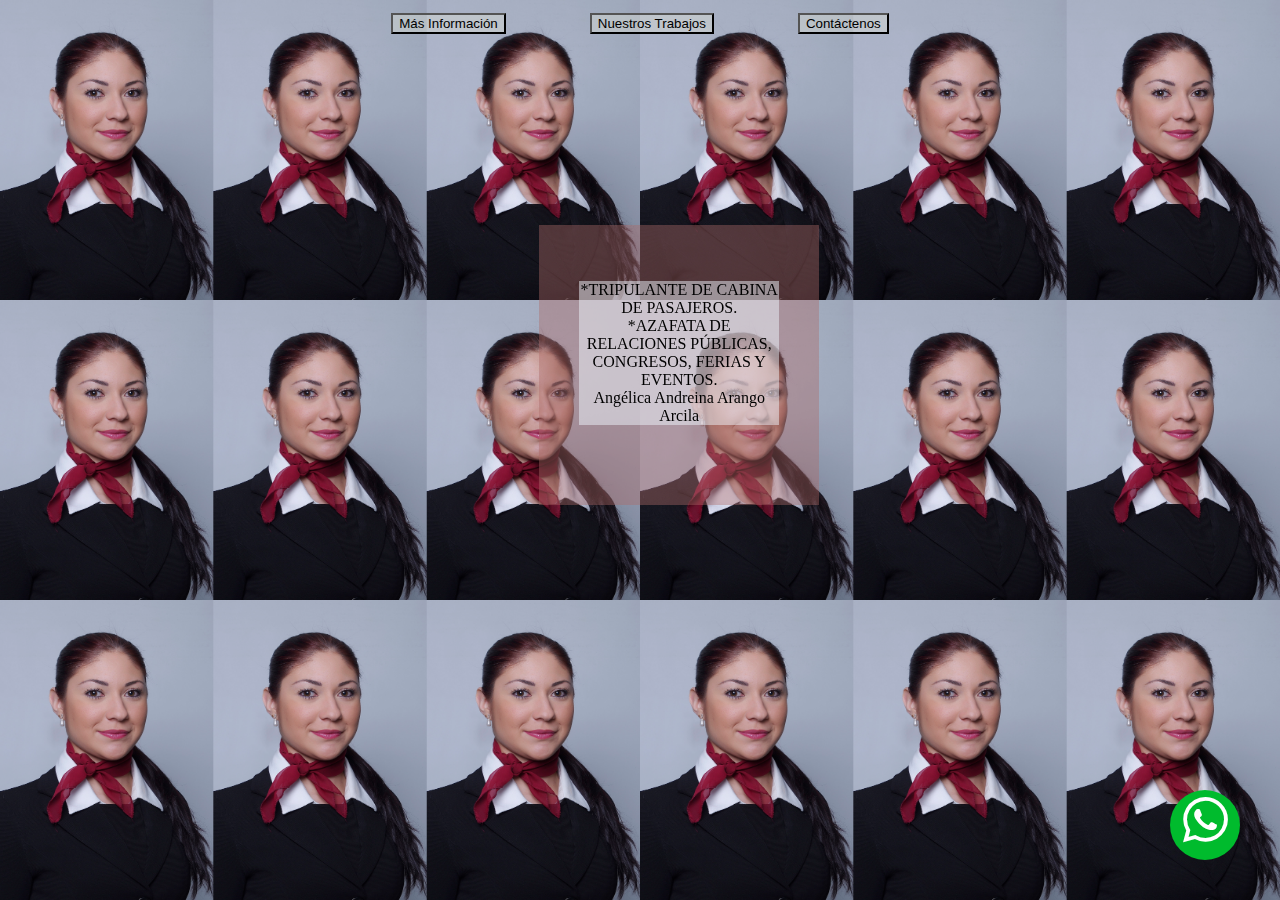
<file: index.html>
<!DOCTYPE html>
<html lang="en">
<head>
    <meta charset="UTF-8">
    <meta http-equiv="X-UA-Compatible" content="IE=edge">
    <meta name="viewport" content="width=device-width, initial-scale=1.0">
    <link rel="stylesheet" href="examen.css">
    <link rel="stylesheet" href="https://cdn.jsdelivr.net/npm/bootstrap-icons@1.3.0/font/bootstrap-icons.css">

 
    <title>Examen</title>

</head>
<body class="fondo">

    <div class="botones" >
        <a href="masinfo.html">
        <button class="btn" >Más Información</button></a>

        <a href="trabajos.html">
        <button class="btn">Nuestros Trabajos</button></a>

        <a href="contactenos.html">
        <button class="btn">Contáctenos</button></a>
    </div>
    


    <div class="circuloWhatsapp">
        <a href="https://api.whatsapp.com/send?phone=34642479262&text="
        target="_blank">
        <i class="bi bi-whatsapp logo"></i>
        
    </a>
</div>

    <div class="fondo">
        <!-- fotocv.jpg -->
    </div>


<div class="cuadrado">
   <div class="texto"> <p>
*TRIPULANTE DE CABINA DE PASAJEROS.
<br>
*AZAFATA DE RELACIONES PÚBLICAS, CONGRESOS, FERIAS Y EVENTOS.
<br>
Angélica Andreina Arango Arcila


    </p>
</div>
<!-- cuadro centro -->


</body>
</html>

<!-- position fixed, relative y absolute -->
</file>
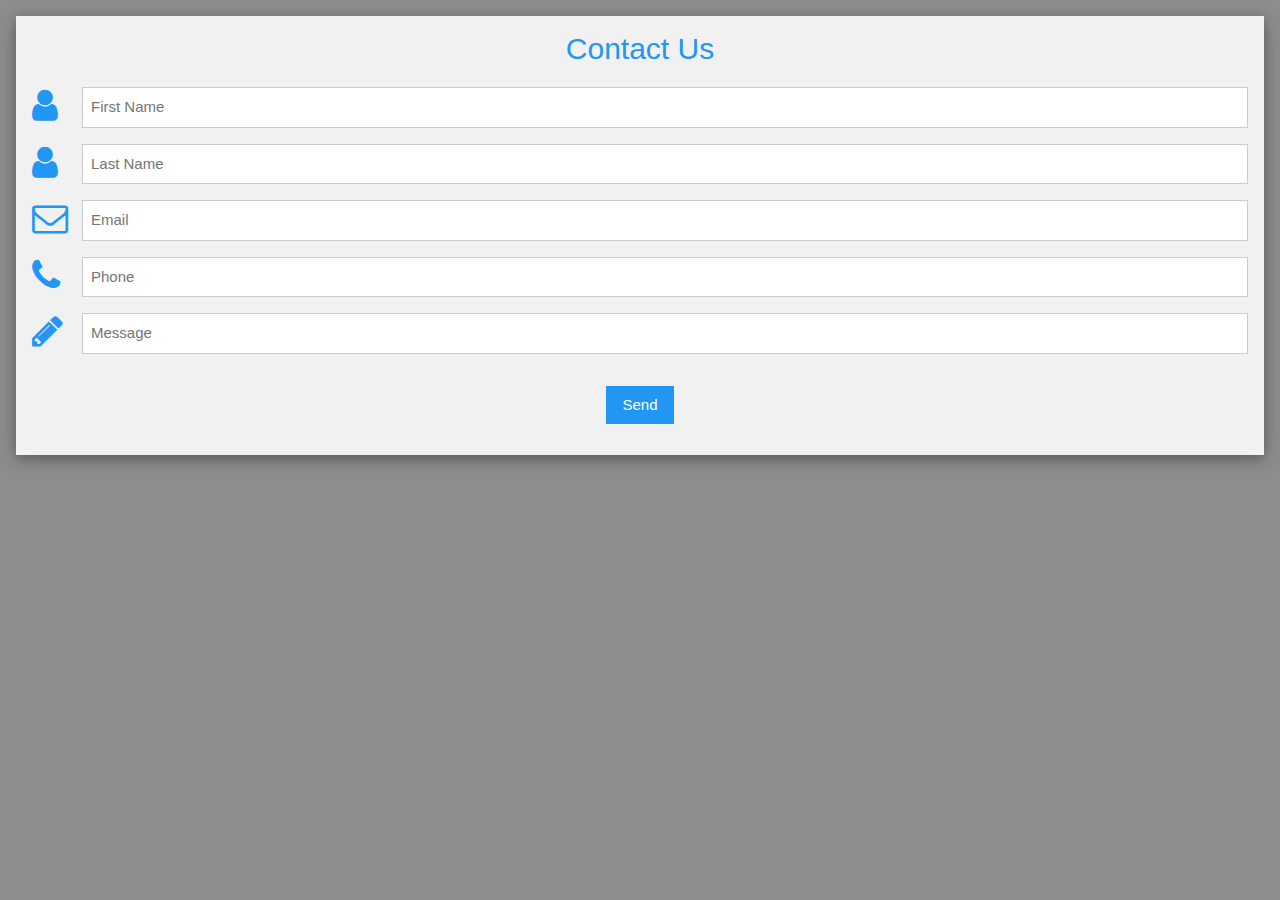
<file: contactenos.html>
<!DOCTYPE html>
<html>
<title>Examen</title>
<meta name="viewport" content="width=device-width, initial-scale=1">
<link rel="stylesheet" href="https://www.w3schools.com/w3css/4/w3.css">
<link rel="stylesheet" href="https://cdnjs.cloudflare.com/ajax/libs/font-awesome/4.7.0/css/font-awesome.min.css">
<link rel="stylesheet" href="examen.css">
<body>

<form action="/action_page.php" class="w3-container w3-card-4 w3-light-grey w3-text-blue w3-margin">
<h2 class="w3-center">Contact Us</h2>
 
<div class="w3-row w3-section">
  <div class="w3-col" style="width:50px"><i class="w3-xxlarge fa fa-user"></i></div>
    <div class="w3-rest">
      <input class="w3-input w3-border" name="first" type="text" placeholder="First Name">
    </div>
</div>

<div class="w3-row w3-section">
  <div class="w3-col" style="width:50px"><i class="w3-xxlarge fa fa-user"></i></div>
    <div class="w3-rest">
      <input class="w3-input w3-border" name="last" type="text" placeholder="Last Name">
    </div>
</div>

<div class="w3-row w3-section">
  <div class="w3-col" style="width:50px"><i class="w3-xxlarge fa fa-envelope-o"></i></div>
    <div class="w3-rest">
      <input class="w3-input w3-border" name="email" type="text" placeholder="Email">
    </div>
</div>

<div class="w3-row w3-section">
  <div class="w3-col" style="width:50px"><i class="w3-xxlarge fa fa-phone"></i></div>
    <div class="w3-rest">
      <input class="w3-input w3-border" name="phone" type="text" placeholder="Phone">
    </div>
</div>

<div class="w3-row w3-section">
  <div class="w3-col" style="width:50px"><i class="w3-xxlarge fa fa-pencil"></i></div>
    <div class="w3-rest">
      <input class="w3-input w3-border" name="message" type="text" placeholder="Message">
    </div>
</div>

<p class="w3-center">
<button class="w3-button w3-section w3-blue w3-ripple"> Send </button>
</p>
</form>

</body>
</html>
</file>
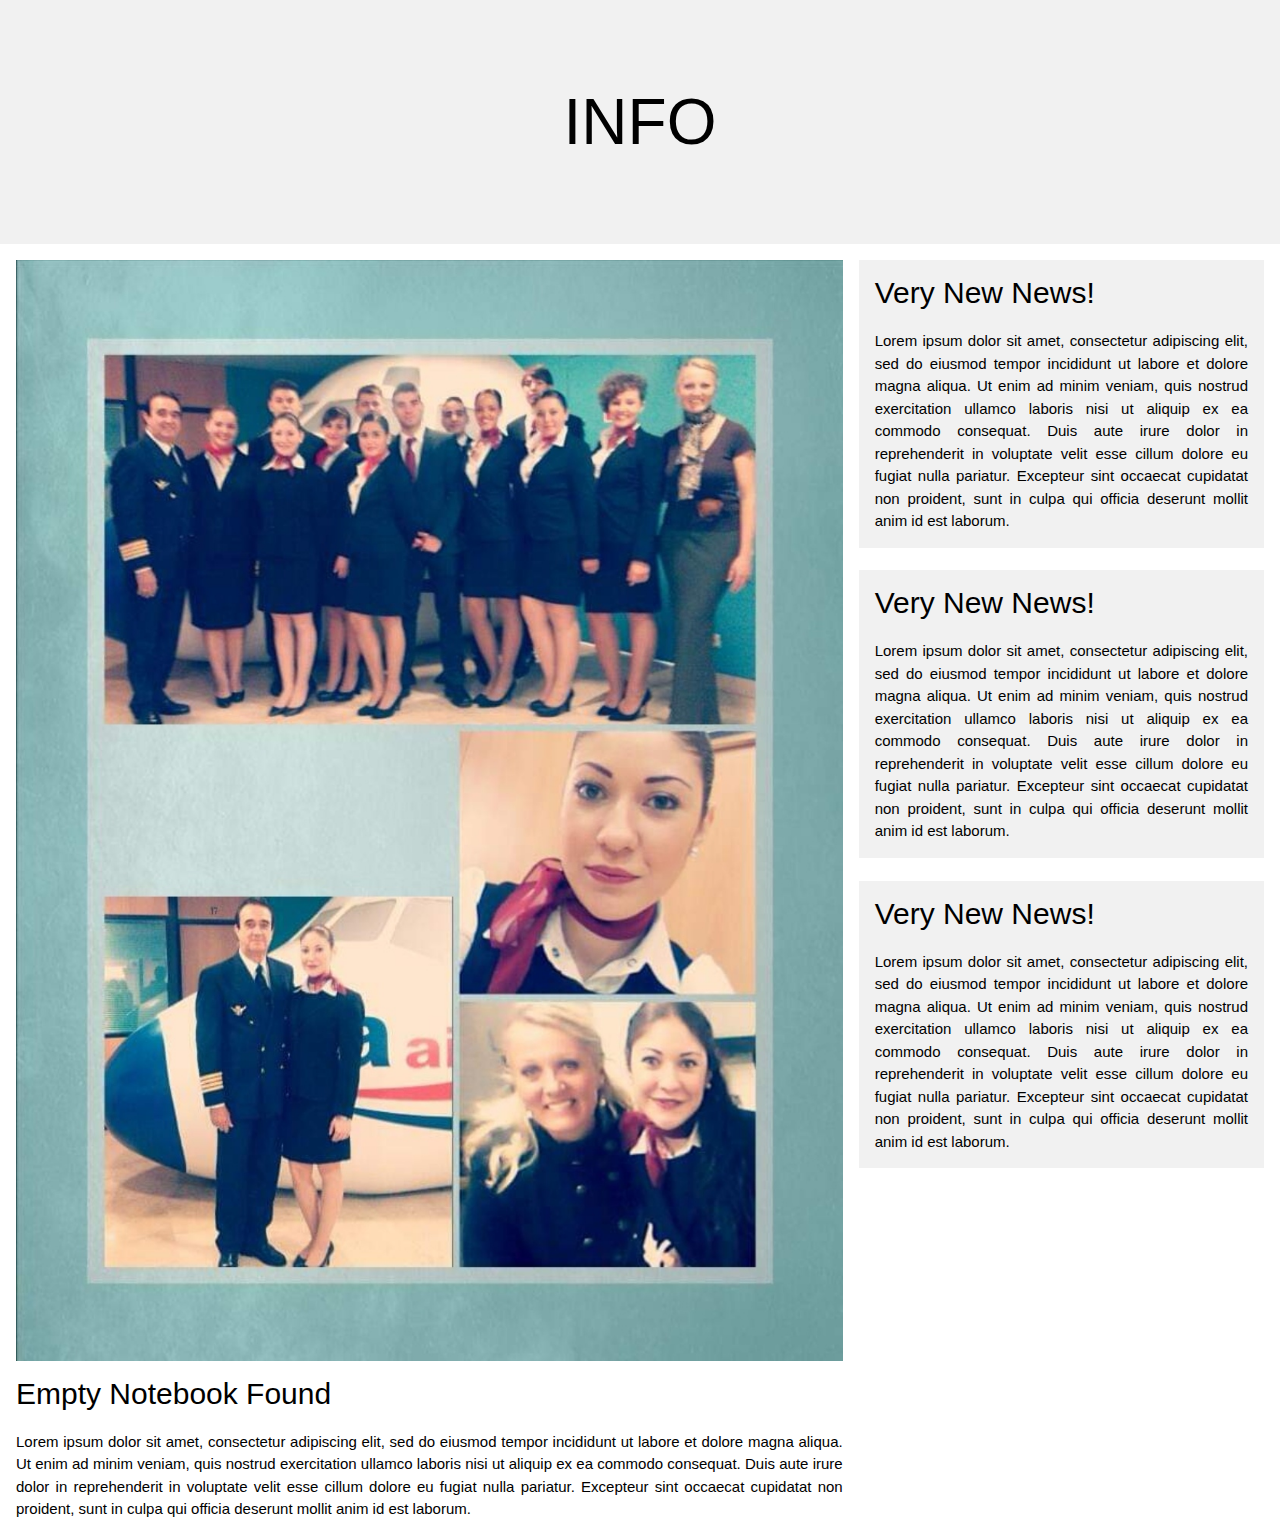
<file: masinfo.html>
<!DOCTYPE html>
<html lang="en">
<title>W3.CSS</title>
<meta name="viewport" content="width=device-width, initial-scale=1">
<link rel="stylesheet" href="https://www.w3schools.com/w3css/4/w3.css">
<body>

<div class="w3-light-grey w3-padding-64 w3-margin-bottom w3-center">
  <h1 class="w3-jumbo">INFO</h1>
</div>

<div class="w3-row-padding w3-content" style="max-width:1400px">
  <div class="w3-twothird">
    <img src="collage.jpg" alt="Notebook" style="width:100%">
    <h2>Empty Notebook Found</h2>
    <div class="w3-justify">
      <p>Lorem ipsum dolor sit amet, consectetur adipiscing elit, sed do eiusmod tempor incididunt ut labore et dolore magna aliqua. Ut enim ad minim veniam, quis nostrud exercitation ullamco laboris nisi ut aliquip ex ea commodo consequat. Duis aute irure dolor in reprehenderit in voluptate velit esse cillum dolore eu fugiat nulla pariatur. Excepteur sint occaecat cupidatat non proident, sunt in culpa qui officia deserunt mollit anim id est laborum.</p>
     
    </div>
  </div>
  <div class="w3-third">
    <div class="w3-container w3-light-grey">
      <h2>Very New News!</h2>
      <p class="w3-justify">Lorem ipsum dolor sit amet, consectetur adipiscing elit, sed do eiusmod tempor incididunt ut labore et dolore magna aliqua. Ut enim ad minim veniam, quis nostrud exercitation ullamco laboris nisi ut aliquip ex ea commodo consequat. Duis aute irure dolor in reprehenderit in voluptate velit esse cillum dolore eu fugiat nulla pariatur. Excepteur sint occaecat cupidatat non proident, sunt in culpa qui officia deserunt mollit anim id est laborum.</p>
    </div>
    <br>
    <div class="w3-container w3-light-grey w3-justify">
      <h2>Very New News!</h2>
      <p class="w3-justify">Lorem ipsum dolor sit amet, consectetur adipiscing elit, sed do eiusmod tempor incididunt ut labore et dolore magna aliqua. Ut enim ad minim veniam, quis nostrud exercitation ullamco laboris nisi ut aliquip ex ea commodo consequat. Duis aute irure dolor in reprehenderit in voluptate velit esse cillum dolore eu fugiat nulla pariatur. Excepteur sint occaecat cupidatat non proident, sunt in culpa qui officia deserunt mollit anim id est laborum.</p>
    </div>
    <br>
    <div class="w3-container w3-light-grey w3-justify">
      <h2>Very New News!</h2>
      <p class="w3-justify">Lorem ipsum dolor sit amet, consectetur adipiscing elit, sed do eiusmod tempor incididunt ut labore et dolore magna aliqua. Ut enim ad minim veniam, quis nostrud exercitation ullamco laboris nisi ut aliquip ex ea commodo consequat. Duis aute irure dolor in reprehenderit in voluptate velit esse cillum dolore eu fugiat nulla pariatur. Excepteur sint occaecat cupidatat non proident, sunt in culpa qui officia deserunt mollit anim id est laborum.</p>
    </div>
  </div>
</div>

</body>
</html>
</file>
<file: examen.css>
body{
background-color: rgba(0, 0, 0, 0.447);


}





.fondo{
 

     background-image: url('fotocv.jpg');
     background-repeat: round;
     background-size: 200px;
     background-attachment: fixed;
     background-position: inherit; 
    
}
    

    .cuadrado{
        
        background-color: rgba(173, 107, 104, 0.412);
        position: fixed;
        width: 200px;
        height: 200px;
        top:25% ;
        right: 36%; 
        padding: 40px;
    }
    
    .texto{
        
        text-align: center;
        font-family: Georgia, 'Times New Roman', Times, serif;
        background-color:rgba(240, 248, 255, 0.484);
    
}

    .botones{
        background-color:transparent;
        text-align: center;
    }

    .btn{

background-color:rgba(245, 245, 220, 0.295);
text-align: center;
margin: 5px 40px;

    }


  .circuloWhatsapp{

    position: fixed;
    bottom: 40px;
    right: 40px;
    height: 70px;
    width: 70px;
    text-align: center;
    line-height: 62px;
    background-color: #00bb2d;
    border-radius: 70px;

  }

  .logo{
    font-size: 45px;
    color: white;
    
    }
    







    @media (max-width:768px) {
    
    .btn {
    width: 90%;
    margin: 5px;
    text-align: center;
    }

    .cuadrado{
        
        background-color: rgba(173, 107, 104, 0.412);
        position: fixed;
        width: 200px;
        height: 200px;
        top:25% ;
        right: 25%; 
        padding: 40px;
    }
    
  
    }
</file>
